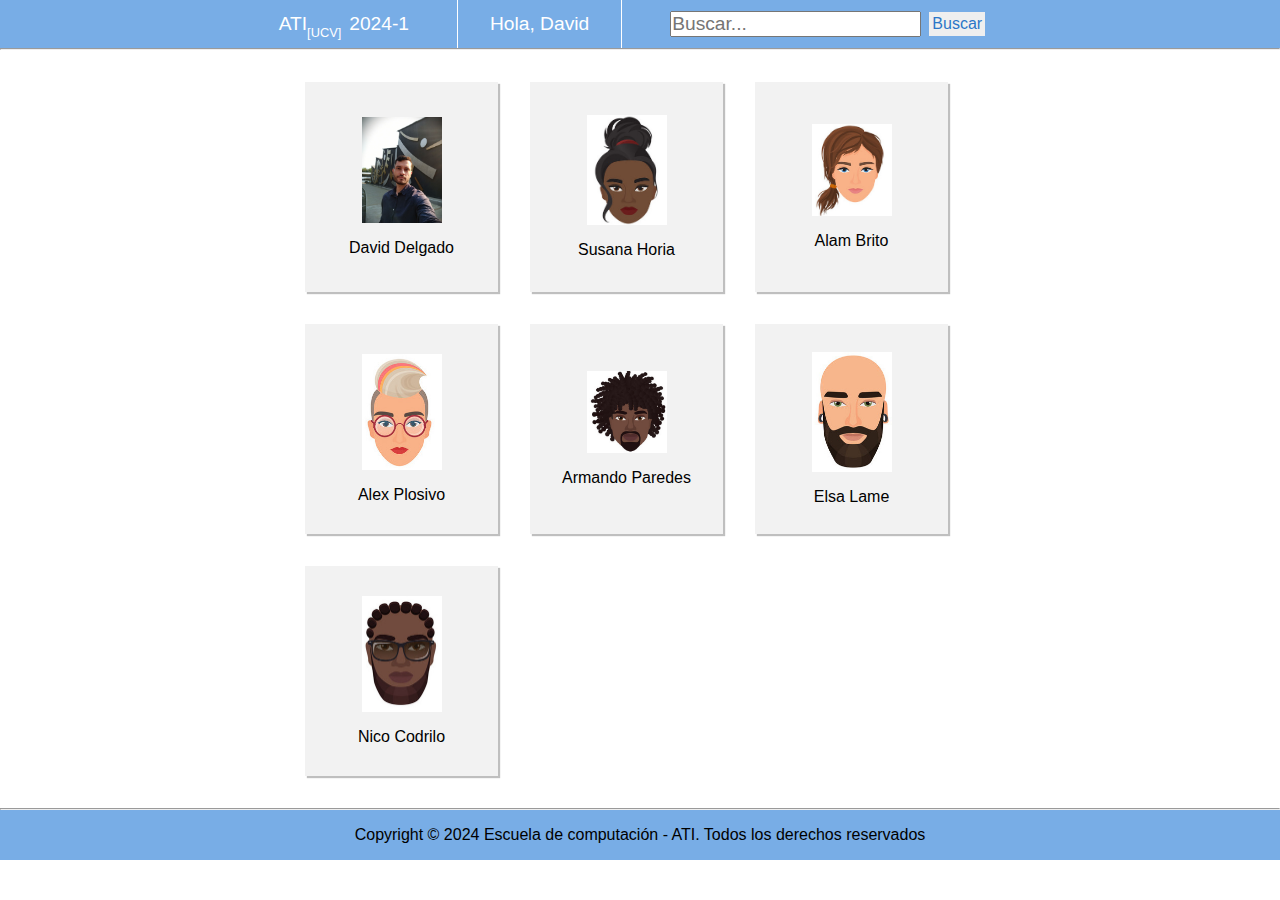
<file: LAB01/index.html>
<!DOCTYPE html>
<html lang="en">
<head>
    <meta charset="UTF-8">
    <meta name="viewport" content="width=device-width, initial-scale=1.0">
    <link rel="icon" type="image/x-icon" href="http://www.ciens.ucv.ve/portalasig2/favicon.ico">
    <title>ATI[UCV] 2024-1</title>
    <style>
        * {
            margin: 0;
            padding: 0;
            box-sizing: border-box;
        }
        main {
            display: flex;
            flex-direction: column;
            width: 100%;
            height: 100vh;
            font-family: sans-serif;
        }
        header {
            width: 100%;
            background-color: #78ade6;
            color: white;
            display: flex;
            justify-content: center;
            font-size: 1.2rem;
        }
        nav ul {
            display: flex;
            gap: 2rem;
            list-style-type: none;
            max-width: 1000px;
        }
        nav ul li {
            display: inline-flex;
            align-items: center;
            margin-right: 1rem;
            min-height: 48px;
        }
        nav ul li:first-child {
            display: inline-flex;
        }
        nav ul li:nth-child(2) {
            border: 1px solid white;
            border-top: none;
            border-bottom: none;
            padding: 0 2rem;
        }
        nav li form {
            display: flex;
            align-items: center;
            gap: 0.5rem;
        }
        nav ul li form input {
            font-size: 1.2rem;
        }
        nav ul li form button {
            font-size: 1rem;
            color: #2b77c8;
            padding: 0.2rem;
            border: none;
            cursor: pointer;
        }
        .small {
            font-size: 0.8rem;
            align-self: flex-end;
            margin: 0 0.5rem 0.5rem 0rem;
        }
        .perfiles__section {
            width: 100%;
            margin: 2rem 0;
            display: flex;
            justify-content: center;
        }
        .perfiles__section ul {
            display: flex;
            flex-wrap: wrap;
            align-items: center;
            gap: 0.5rem;
            list-style-type: none;
            max-width: 670px;
            gap: 2rem;
        }
        .perfiles__section ul li {
            display: inline-flex;
            justify-content: center;
            align-items: center;
            flex-direction: column;
            gap: 1rem;
            background: #f2f2f2;
            min-height: 210px;
            min-width: 193px;
            box-shadow: 2px 2px 1px 0px rgba(0,0,0,0.25);
        }
        .perfiles__section ul li img {
            width: 80px;
        }
        footer {
            width: 100%;
            background-color: #78ade6;
            text-align: center;
            padding: 1rem 0;
        }
    </style>
</head>
<body>
    <main>
        <header>
            <nav>
                <ul>
                    <li>ATI<span class="small">[UCV]</span>2024-1</li>
                    <li>Hola, David</li>
                    <li>
                        <form>
                            <input type="text" name="barra-busqueda" placeholder="Buscar...">
                            <button type="submit">Buscar</button>
                        </form> 
                    </li>
                </ul>
            </nav>
        </header>
        <hr>
        <section class="perfiles__section">
            <ul>
                <li>
                    <img src="./24407912/24407912.jpg" alt="24407912">
                    <p>David Delgado</p>
                </li>
                <li>
                    <img src="./dummy1/dummy.jpg" alt="dummy">
                    <p>Susana Horia</p>
                </li>
                <li>
                    <img src="./dummy2/dummy.jpg" alt="dummy">
                    <p>Alam Brito</p>
                </li>
                <li>
                    <img src="./dummy3/dummy.jpg" alt="dummy">
                    <p>Alex Plosivo</p>
                </li>
                <li>
                    <img src="./dummy4/dummy.jpg" alt="dummy">
                    <p>Armando Paredes</p>
                </li>
                <li>
                    <img src="./dummy5/dummy.jpg" alt="dummy">
                    <p>Elsa Lame</p>
                </li>
                <li>
                    <img src="./dummy6/dummy.jpg" alt="dummy">
                    <p>Nico Codrilo</p>
                </li>
            </ul>
        </section>
        <hr>
        <footer>
            <p>Copyright © 2024 Escuela de computación - ATI. Todos los derechos reservados</p>
        </footer>
    </main>
</body>
</html>
</file>
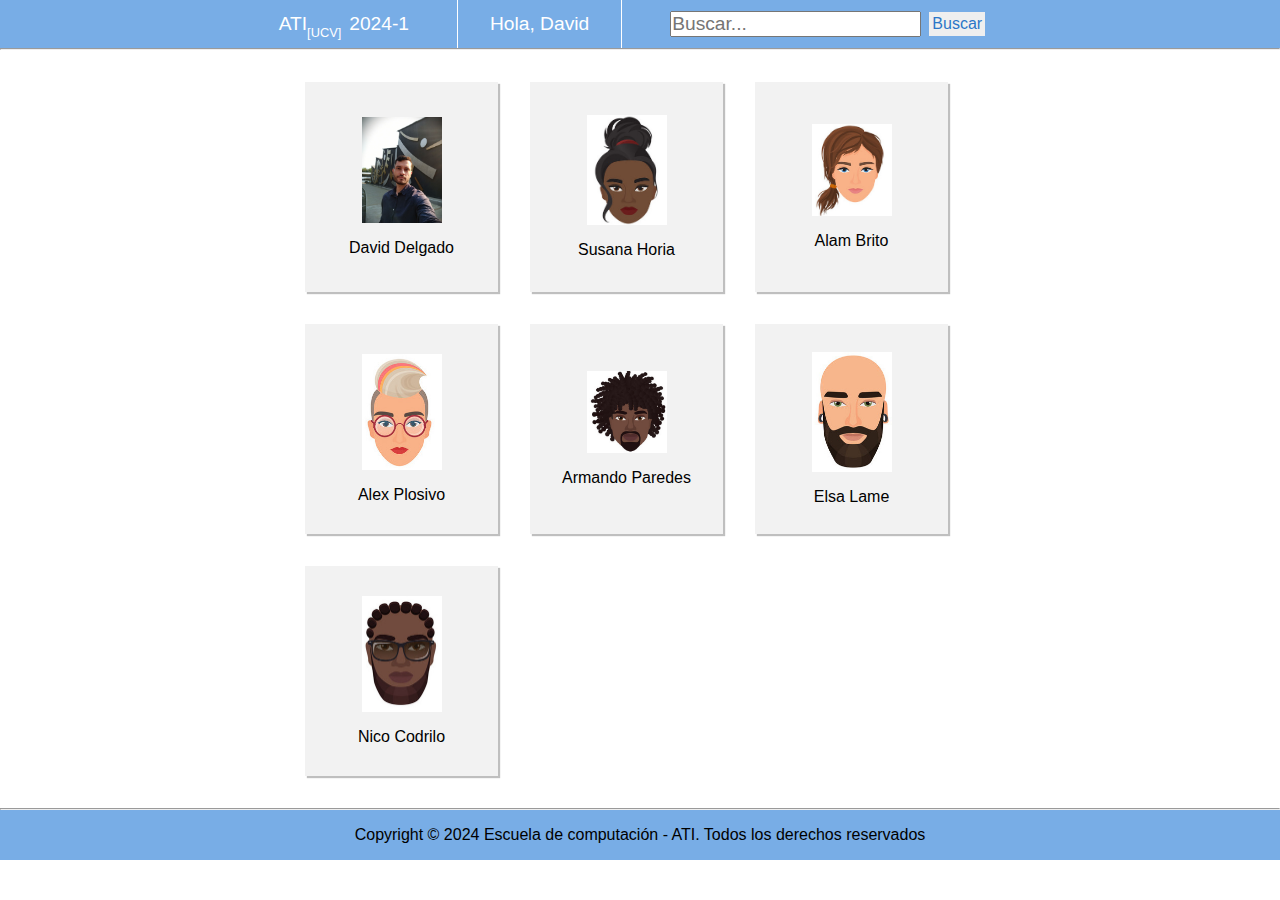
<file: LAB02/index.html>
<!DOCTYPE html>
<html lang="en">
<head>
    <meta charset="UTF-8">
    <meta name="viewport" content="width=device-width, initial-scale=1.0">
    <link rel="icon" type="image/x-icon" href="http://www.ciens.ucv.ve/portalasig2/favicon.ico">
    <link rel="stylesheet" href="./css/style.css">
    <title>ATI[UCV] 2024-1</title>
</head>
<body>
    <main class="listado">
        <header>
            <nav>
                <ul>
                    <li>ATI<span class="small">[UCV]</span>2024-1</li>
                    <li>Hola, David</li>
                    <li>
                        <form>
                            <input type="text" name="barra-busqueda" placeholder="Buscar...">
                            <button type="submit">Buscar</button>
                        </form> 
                    </li>
                </ul>
            </nav>
        </header>
        <hr>
        <section class="perfiles__section">
            <ul>
                <li>
                    <img src="./24407912/24407912.jpg" alt="24407912">
                    <p>David Delgado</p>
                </li>
                <li>
                    <img src="./dummy1/dummy.jpg" alt="dummy">
                    <p>Susana Horia</p>
                </li>
                <li>
                    <img src="./dummy2/dummy.jpg" alt="dummy">
                    <p>Alam Brito</p>
                </li>
                <li>
                    <img src="./dummy3/dummy.jpg" alt="dummy">
                    <p>Alex Plosivo</p>
                </li>
                <li>
                    <img src="./dummy4/dummy.jpg" alt="dummy">
                    <p>Armando Paredes</p>
                </li>
                <li>
                    <img src="./dummy5/dummy.jpg" alt="dummy">
                    <p>Elsa Lame</p>
                </li>
                <li>
                    <img src="./dummy6/dummy.jpg" alt="dummy">
                    <p>Nico Codrilo</p>
                </li>
            </ul>
        </section>
        <hr>
        <footer>
            <p>Copyright © 2024 Escuela de computación - ATI. Todos los derechos reservados</p>
        </footer>
    </main>
</body>
</html>
</file>
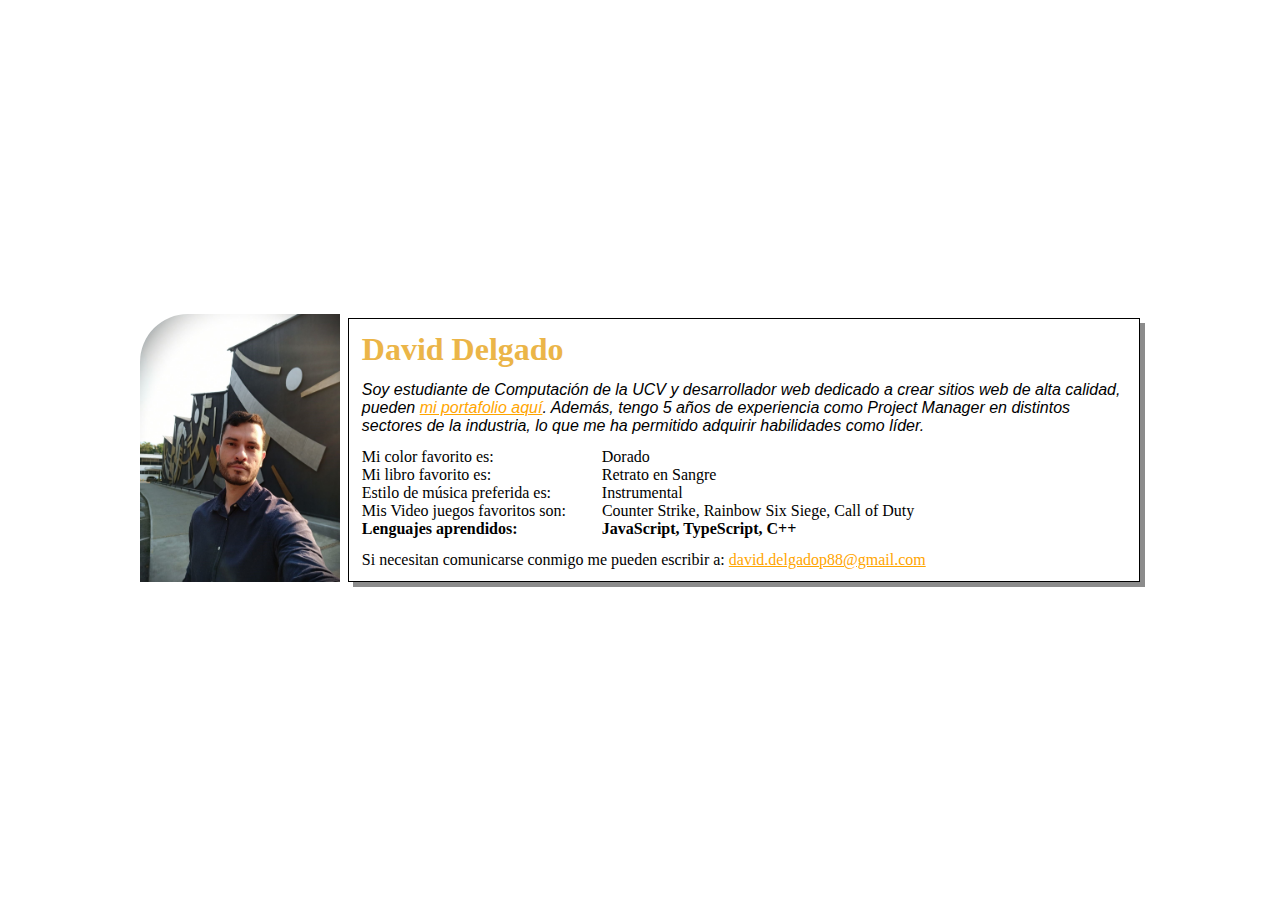
<file: 24407912/perfil.html>
<!DOCTYPE html>
<html lang="en">
<head>
    <meta charset="UTF-8">
    <meta name="viewport" content="width=device-width, initial-scale=1.0">
    <link rel="icon" type="image/x-icon" href="http://www.ciens.ucv.ve/portalasig2/favicon.ico">
    <link rel="stylesheet" href="../css/style.css">
    <title>David Delgado</title>
</head>
<body>
    <main class="main-perfil">
        <article class="perfil">
            <picture>
                <source media="(min-width: 769px)" srcset="./CEDULAGrande.jpg">
                <img src="./CEDULAPequena.jpg" alt="24407912" class="perfil__img">
            </picture>
            <section class="perfil__info">
                <h1 class="perfil__name">David Delgado</h1>
                <p class="perfil__description">
                    Soy estudiante de Computación de la UCV y desarrollador web dedicado a crear sitios web de alta calidad, pueden <a href="https://madebydavid.vercel.app/" target="_blank">mi portafolio aquí</a>. Además, tengo 5 años de experiencia como Project Manager en distintos sectores de la industria, lo que me ha permitido 
                    adquirir habilidades como líder.
                </p>
                <ul class="perfil__list">
                    <li><span>Mi color favorito es:</span> Dorado </li>
                    <li><span>Mi libro favorito es:</span> Retrato en Sangre</li>
                    <li><span>Estilo de música preferida es:</span> Instrumental</li>
                    <li><span>Mis Video juegos favoritos son:</span> Counter Strike, Rainbow Six Siege, Call of Duty</li>
                    <li><span>Lenguajes aprendidos:</span> JavaScript, TypeScript, C++</li>
                </ul>
                <p>Si necesitan comunicarse conmigo me pueden escribir a: <a href="mailto:david.delgadop88@gmail.com">david.delgadop88@gmail.com</a></p>
            </section>
        </article>
    </main>
</body>
</html>
</file>
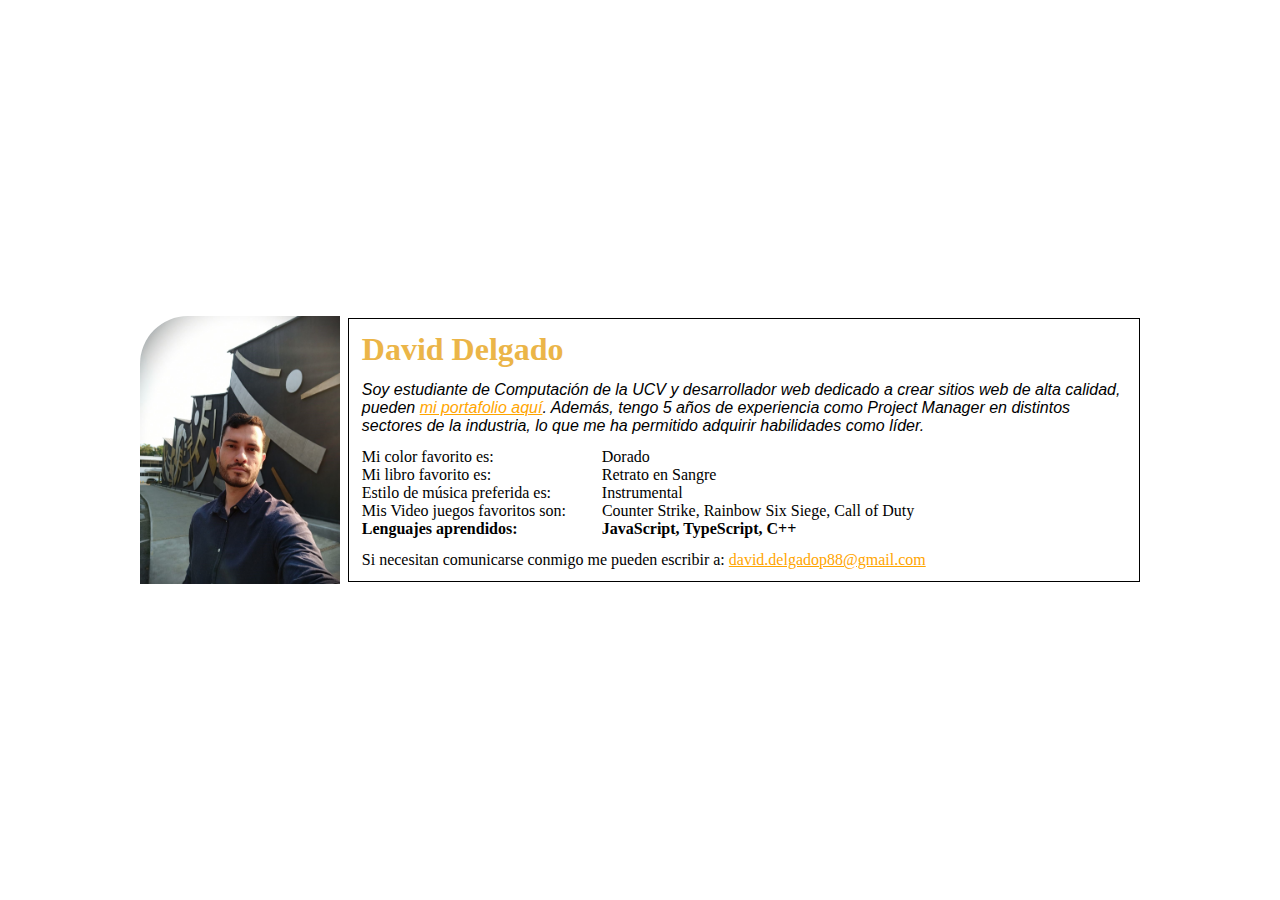
<file: LAB01/24407912/perfil.html>
<!DOCTYPE html>
<html lang="en">
<head>
    <meta charset="UTF-8">
    <meta name="viewport" content="width=device-width, initial-scale=1.0">
    <link rel="icon" type="image/x-icon" href="http://www.ciens.ucv.ve/portalasig2/favicon.ico">
    <title>David Delgado</title>
    <style>
        * {
            margin: 0;
            padding: 0;
            box-sizing: border-box;
        }
        main {
            display: flex;
            justify-content: center;
            align-items: center;
            width: 100%;
            height: 100vh;
        }
        a {
            color: orange;
        }
        a:visited {
            color: red;
        }
        .perfil {
            display: flex;
            align-items: center;
            justify-content: center;
            gap: 0.5rem;
            max-width: 1000px;
        }
        .perfil__img {
            width: 200px;
            border-radius: 3rem 0 0 0;
        }
        .perfil__info {
            display: flex;
            flex-direction: column;
            gap: 0.8rem;
            border: 1px solid #000;
            padding: 0.8rem;
        }
        .perfil__name {
            font-size: 2rem;
            color: #ebb548;
        }
        .perfil__description {
            font-family: sans-serif;
            font-style: italic;
        }
        .perfil__list {
            list-style: none;
        }
        .perfil__list li span {
            display: inline-block;
            min-width: 204px;
            margin-right: 2rem;
        }
        .perfil__list li:last-child {
            font-weight: bold;
        }
    </style>
</head>
<body>
    <main>
        <article class="perfil">
            <img src="./24407912.jpg" alt="24407912" class="perfil__img">
            <section class="perfil__info">
                <h1 class="perfil__name">David Delgado</h1>
                <p class="perfil__description">
                    Soy estudiante de Computación de la UCV y desarrollador web dedicado a crear sitios web de alta calidad, pueden <a href="https://madebydavid.vercel.app/" target="_blank">mi portafolio aquí</a>. Además, tengo 5 años de experiencia como Project Manager en distintos sectores de la industria, lo que me ha permitido 
                    adquirir habilidades como líder.
                </p>
                <ul class="perfil__list">
                    <li><span>Mi color favorito es:</span> Dorado </li>
                    <li><span>Mi libro favorito es:</span> Retrato en Sangre</li>
                    <li><span>Estilo de música preferida es:</span> Instrumental</li>
                    <li><span>Mis Video juegos favoritos son:</span> Counter Strike, Rainbow Six Siege, Call of Duty</li>
                    <li><span>Lenguajes aprendidos:</span> JavaScript, TypeScript, C++</li>
                </ul>
                <p>Si necesitan comunicarse conmigo me pueden escribir a: <a href="mailto:david.delgadop88@gmail.com">david.delgadop88@gmail.com</a></p>
            </section>
        </article>
    </main>
</body>
</html>
</file>
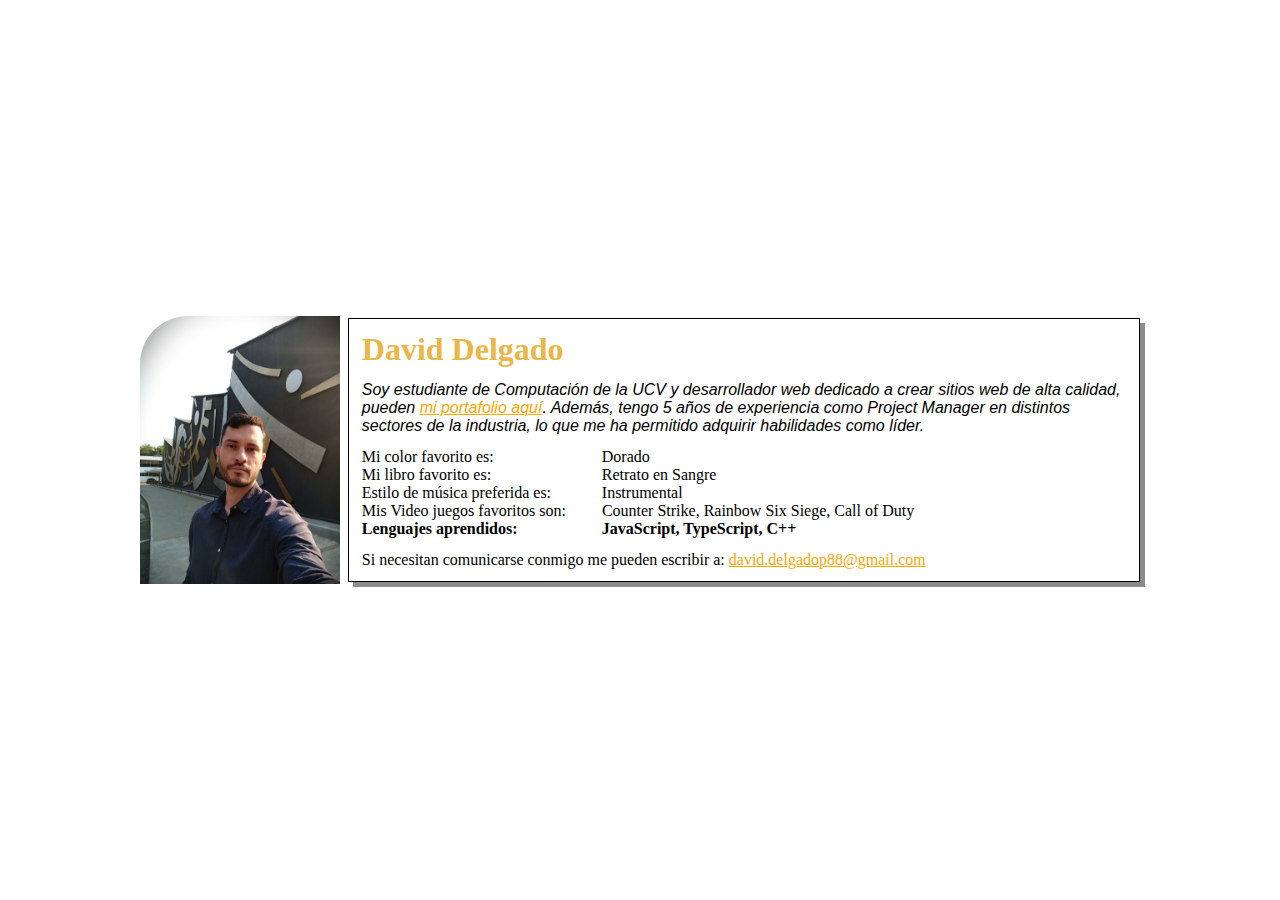
<file: LAB02/24407912/perfil.html>
<!DOCTYPE html>
<html lang="en">
<head>
    <meta charset="UTF-8">
    <meta name="viewport" content="width=device-width, initial-scale=1.0">
    <link rel="icon" type="image/x-icon" href="http://www.ciens.ucv.ve/portalasig2/favicon.ico">
    <link rel="stylesheet" href="../css/style.css">
    <title>David Delgado</title>
</head>
<body>
    <main class="main-perfil">
        <article class="perfil">
            <img src="./24407912.jpg" alt="24407912" class="perfil__img">
            <section class="perfil__info">
                <h1 class="perfil__name">David Delgado</h1>
                <p class="perfil__description">
                    Soy estudiante de Computación de la UCV y desarrollador web dedicado a crear sitios web de alta calidad, pueden <a href="https://madebydavid.vercel.app/" target="_blank">mi portafolio aquí</a>. Además, tengo 5 años de experiencia como Project Manager en distintos sectores de la industria, lo que me ha permitido 
                    adquirir habilidades como líder.
                </p>
                <ul class="perfil__list">
                    <li><span>Mi color favorito es:</span> Dorado </li>
                    <li><span>Mi libro favorito es:</span> Retrato en Sangre</li>
                    <li><span>Estilo de música preferida es:</span> Instrumental</li>
                    <li><span>Mis Video juegos favoritos son:</span> Counter Strike, Rainbow Six Siege, Call of Duty</li>
                    <li><span>Lenguajes aprendidos:</span> JavaScript, TypeScript, C++</li>
                </ul>
                <p>Si necesitan comunicarse conmigo me pueden escribir a: <a href="mailto:david.delgadop88@gmail.com">david.delgadop88@gmail.com</a></p>
            </section>
        </article>
    </main>
</body>
</html>
</file>
<file: LAB02/css/style.css>
* {
    margin: 0;
    padding: 0;
    box-sizing: border-box;
}
main {
    display: flex;
    flex-direction: column;
    width: 100%;
    height: 100vh;
}

.listado {
    font-family: sans-serif;
}

header {
    width: 100%;
    background-color: #78ade6;
    color: white;
    display: flex;
    justify-content: center;
    font-size: 1.2rem;
}
nav ul {
    display: flex;
    gap: 2rem;
    list-style-type: none;
    max-width: 1000px;
}
nav ul li {
    display: inline-flex;
    align-items: center;
    margin-right: 1rem;
    min-height: 48px;
}
nav ul li:first-child {
    display: inline-flex;
}
nav ul li:nth-child(2) {
    border: 1px solid white;
    border-top: none;
    border-bottom: none;
    padding: 0 2rem;
}
nav li form {
    display: flex;
    align-items: center;
    gap: 0.5rem;
}
nav ul li form input {
    font-size: 1.2rem;
}
nav ul li form button {
    font-size: 1rem;
    color: #2b77c8;
    padding: 0.2rem;
    border: none;
    cursor: pointer;
}
.small {
    font-size: 0.8rem;
    align-self: flex-end;
    margin: 0 0.5rem 0.5rem 0rem;
}
.perfiles__section {
    width: 100%;
    margin: 2rem 0;
    display: flex;
    justify-content: center;
}
.perfiles__section ul {
    display: flex;
    flex-wrap: wrap;
    align-items: center;
    gap: 0.5rem;
    list-style-type: none;
    max-width: 670px;
    gap: 2rem;
}
.perfiles__section ul li {
    display: inline-flex;
    justify-content: center;
    align-items: center;
    flex-direction: column;
    gap: 1rem;
    background: #f2f2f2;
    min-height: 210px;
    min-width: 193px;
    box-shadow: 2px 2px 1px 0px rgba(0,0,0,0.25);
}

.perfiles__section ul li:hover {
    animation: rotateAndZoom 0.5s ease-in-out forwards;
    background: #99c5dd;
    box-shadow: 5px 5px 1px 0px rgba(0,0,0,0.25);
}

.perfiles__section ul li img {
    width: 80px;
}
footer {
    width: 100%;
    background-color: #78ade6;
    text-align: center;
    padding: 1rem 0;
}

/* Pagina de perfil */
.main-perfil {
    justify-content: center;
    align-items: center;
}

a {
    color: orange;
}
a:visited {
    color: red;
}
.perfil {
    display: flex;
    align-items: center;
    justify-content: center;
    gap: 0.5rem;
    max-width: 1000px;
}
.perfil__img {
    width: 200px;
    border-radius: 3rem 0 0 0;
}
.perfil__info {
    display: flex;
    flex-direction: column;
    gap: 0.8rem;
    border: 1px solid #000;
    padding: 0.8rem;
    box-shadow: 5px 5px 0px 0px rgba(0,0,0,0.45);
}
.perfil__name {
    font-size: 2rem;
    color: #ebb548;
}
.perfil__description {
    font-family: sans-serif;
    font-style: italic;
}
.perfil__list {
    list-style: none;
}
.perfil__list li span {
    display: inline-block;
    min-width: 204px;
    margin-right: 2rem;
}
.perfil__list li:last-child {
    font-weight: bold;
}

/* Animaciones */
@keyframes rotateAndZoom {
    0% {
        transform: rotate(0deg) scale(1);
    }
    100% {
        transform: rotate(15deg) scale(1.05);
    }
}
</file>
<file: css/style.css>
* {
    margin: 0;
    padding: 0;
    box-sizing: border-box;
}
main {
    display: flex;
    flex-direction: column;
    width: 100%;
    height: 100vh;
}

html {
    font-size: 16px;
}

.listado {
    font-family: sans-serif;
    font-size: 1rem;
}

header {
    width: 100%;
    background-color: #78ade6;
    color: white;
    display: flex;
    justify-content: center;
    font-size: 1.2rem;
}
nav ul {
    display: flex;
    gap: 2rem;
    list-style-type: none;
    max-width: 1000px;
}
nav ul li {
    display: inline-flex;
    align-items: center;
    margin-right: 1rem;
    min-height: 48px;
    font-size: 1.1rem;
}
nav ul li:first-child {
    display: inline-flex;
}
nav ul li:nth-child(2) {
    border: 1px solid white;
    border-top: none;
    border-bottom: none;
    padding: 0 2rem;
    font-size: 1.2rem;
}
nav li form {
    display: grid;
    grid-template-columns: 1fr auto;
    align-items: center;
    gap: 0.5rem;
}
nav ul li form input {
    font-size: 1.2rem;
    padding: 0.3rem;
    border: 2px solid transparent;
    border-radius: 4px;
    transition: all 0.3s ease;
}
nav ul li form input:focus {
    outline: none;
    border-color: #c8622b;
    background-color: #f0f7ff;
    box-shadow: 0 0 5px rgba(43, 119, 200, 0.3);
}
nav ul li form button {
    font-size: 1rem;
    color: #2b77c8;
    padding: 0.2rem;
    border: none;
    cursor: pointer;
}
.small {
    font-size: 0.8rem;
    align-self: flex-end;
    margin: 0 0.5rem 0.5rem 0rem;
}
.perfiles__section {
    width: 100%;
    margin: 2rem 0;
    display: flex;
    justify-content: center;
}
.perfiles__section ul {
    display: grid;
    grid-template-columns: repeat(4, 1fr);
    gap: 2rem;
    list-style-type: none;
    max-width: 1000px;
    padding: 0 1rem;
}
.perfiles__section ul li {
    display: inline-flex;
    justify-content: center;
    align-items: center;
    flex-direction: column;
    gap: 1rem;
    background: #f2f2f2;
    min-height: 210px;
    min-width: 193px;
    box-shadow: 2px 2px 1px 0px rgba(0,0,0,0.25);
}

.perfiles__section ul li:hover {
    animation: rotateAndZoom 0.5s ease-in-out forwards;
    background: #99c5dd;
    box-shadow: 5px 5px 1px 0px rgba(0,0,0,0.25);
}

.perfiles__section ul li img {
    width: 80px;
}

.perfiles__section ul li p {
    font-size: 1rem;
    text-align: center;
}

.perfiles__section ul li a {
    display: flex;
    flex-direction: column;
    align-items: center;
    gap: 1rem;
    text-decoration: none;
    color: inherit;
    width: 100%;
    height: 100%;
    padding: 1rem;
}

.perfiles__section ul li:hover a {
    color: inherit;
}

footer {
    width: 100%;
    background-color: #78ade6;
    text-align: center;
    padding: 1rem 0;
}

footer p {
    font-size: 0.9rem;
}

/* Pagina de perfil */
.main-perfil {
    justify-content: center;
    align-items: center;
}

a {
    color: orange;
}
a:visited {
    color: red;
}
.perfil {
    display: flex;
    align-items: center;
    justify-content: center;
    gap: 0.5rem;
    max-width: 1000px;
}
.perfil__img {
    width: 200px;
    border-radius: 3rem 0 0 0;
}
.perfil__info {
    display: flex;
    flex-direction: column;
    gap: 0.8rem;
    border: 1px solid #000;
    padding: 0.8rem;
    box-shadow: 5px 5px 0px 0px rgba(0,0,0,0.45);
}
.perfil__name {
    font-size: 2rem;
    color: #ebb548;
}
.perfil__description {
    font-family: sans-serif;
    font-size: 1rem;
    font-style: italic;
}
.perfil__list {
    list-style: none;
    font-size: 1rem;
}
.perfil__list li span {
    display: inline-block;
    min-width: 204px;
    margin-right: 2rem;
}
.perfil__list li:last-child {
    font-weight: bold;
}

.perfiles__section ul .no-results {
    grid-column: 1 / -1;
    text-align: center;
    background: none;
    box-shadow: none;
    min-height: auto;
}

.perfiles__section ul .no-results:hover {
    animation: none;
    background: none;
    box-shadow: none;
}

.perfiles__section ul .no-results p {
    color: #666;
    font-style: italic;
}

/* Animaciones */
@keyframes rotateAndZoom {
    0% {
        transform: rotate(0deg) scale(1);
    }
    100% {
        transform: rotate(15deg) scale(1.05);
    }
}

/* Media queries */
@media screen and (min-width: 320px) and (max-width: 480px) {
    html {
        font-size: 14px;
    }
    
    nav ul {
        flex-direction: column;
        align-items: center;
        padding: 2rem 0.5rem;
        gap: 1rem;
    }
    
    nav li form {
        grid-template-columns: 1fr;
    }
    
    nav ul li:nth-child(2) {
        border: none;
        border-top: 1px solid white;
        border-bottom: 1px solid white;
        width: 100%;
        text-align: center;
        padding: 1rem;
    }
    
    .perfiles__section ul {
        grid-template-columns: repeat(1, 1fr);
    }
    
    .perfiles__section ul li {
        min-width: 150px;
        min-height: 180px;
    }
    
    .perfil__img {
        width: 150px;
    }

    .perfil {
        flex-direction: column;
    }
    
    .perfil__name {
        font-size: 1.75rem;
    }

    .perfiles__section ul li p {
        font-size: 0.9rem;
    }
    
    footer p {
        font-size: 0.8rem;
    }
}

@media screen and (min-width: 481px) and (max-width: 768px) {
    html {
        font-size: 15px;
    }
    
    nav ul {
        flex-direction: column;
        align-items: center;
        padding: 1.5rem;
        gap: 1rem;
    }
    
    .perfiles__section ul {
        grid-template-columns: repeat(2, 1fr);
        max-width: 600px;
    }
    
    .perfil {
        flex-direction: column;
        padding: 1rem;
    }
    
    .perfil__img {
        width: 180px;
    }
    
    .perfil {
        flex-direction: column;
    }
    
    .perfil__name {
        font-size: 1.85rem;
    }

    .perfiles__section ul li p {
        font-size: 0.95rem;
    }
}

@media screen and (min-width: 769px) and (max-width: 1024px) {
    html {
        font-size: 16px;
    }
    
    nav ul {
        padding: 1rem;
        max-width: 800px;
    }
    
    .perfiles__section ul {
        grid-template-columns: repeat(3, 1fr);
        max-width: 800px;
    }
    
    .perfil {
        padding: 1rem;
        max-width: 800px;
    }
    
    .perfil__img {
        width: 200px;
    }
}

@media screen and (min-width: 1025px) and (max-width: 1200px) {
    html {
        font-size: 17px;
    }
    
    nav ul {
        max-width: 1100px;
    }
    
    .perfiles__section ul {
        max-width: 1020px;
    }
    
    .perfil {
        max-width: 1000px;
    }
    
    .perfil__img {
        width: 200px;
    }
}
</file>
